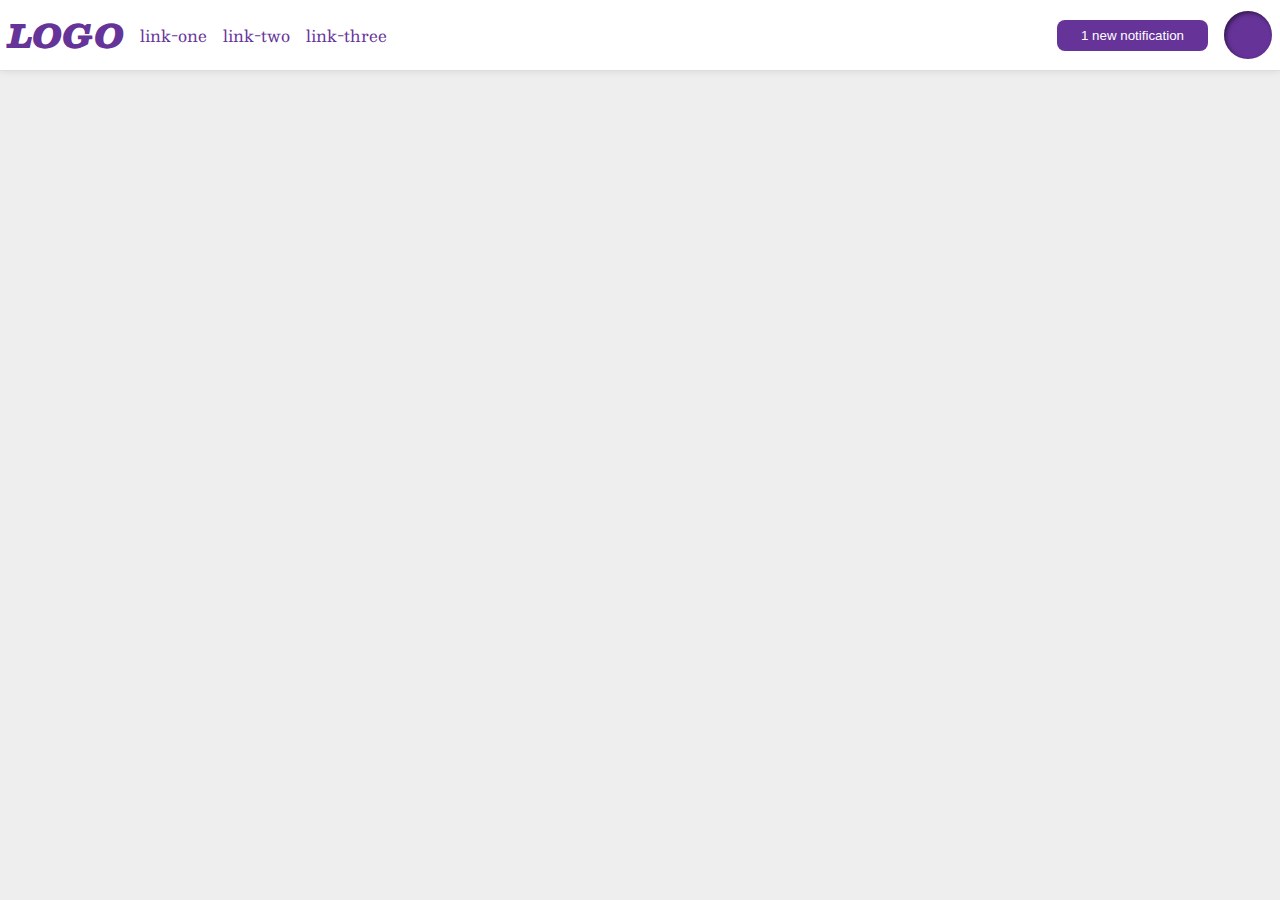
<file: flex/03-flex-header-2/index.html>
<!DOCTYPE html>
<html lang="en">
  <head>
    <meta charset="UTF-8">
    <meta http-equiv="X-UA-Compatible" content="IE=edge">
    <meta name="viewport" content="width=device-width, initial-scale=1.0">
    <title>Flex Header 2</title>
    <link rel="stylesheet" href="style.css">
  </head>
  <body>
    <div class="header">
      <div class="left">
        <div class="logo">
          LOGO
        </div>
        <ul class="links">
          <li><a href="google.com">link-one</a></li>
          <li><a href="google.com">link-two</a></li>
          <li><a href="google.com">link-three</a></li>
        </ul>
      </div>
      <div class="right">
        <button class="notifications">
          1 new notification
        </button>
        <div class="profile-image"></div>
      </div>
    </div>
  </body>
</html>
</file>
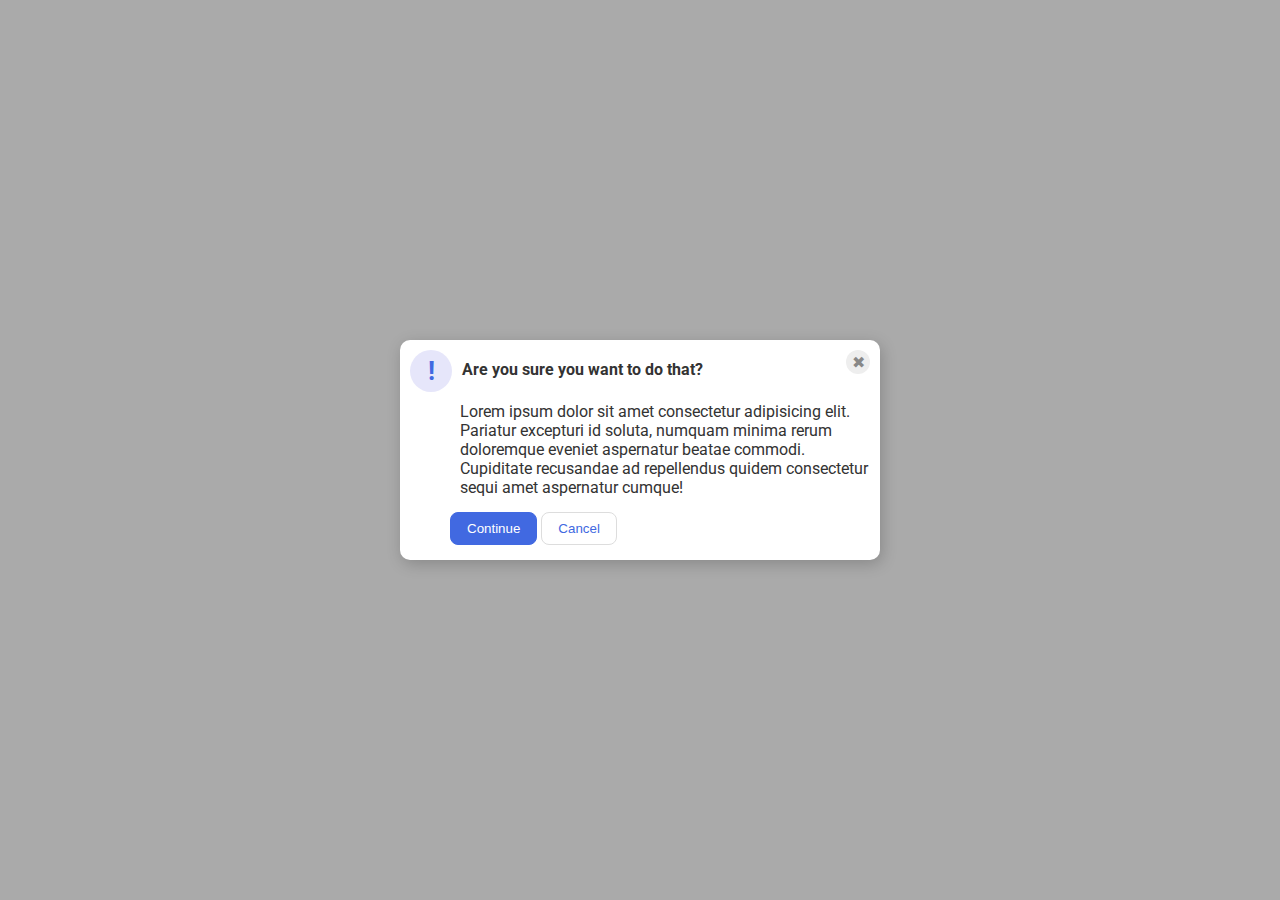
<file: flex/05-flex-modal/index.html>
<!DOCTYPE html>
<html lang="en">
  <head>
    <meta charset="UTF-8">
    <meta http-equiv="X-UA-Compatible" content="IE=edge">
    <meta name="viewport" content="width=device-width, initial-scale=1.0">
    <link rel="stylesheet" href="style.css">
    <title>Modal</title>
  </head>
  <body>
    <div class="modal">
      <div class="top">
        <div class="icon">!</div>
        <div class="header">Are you sure you want to do that?</div>
        <div class="close-button">✖</div>
      </div>
      <div class="text">Lorem ipsum dolor sit amet consectetur adipisicing elit. Pariatur excepturi id soluta, numquam minima rerum doloremque eveniet aspernatur beatae commodi. Cupiditate recusandae ad repellendus quidem consectetur sequi amet aspernatur cumque!</div>
        <div class="buttons">
          <button class="continue">Continue</button>
          <button class="cancel">Cancel</button>
        </div>
    </div>
  </body>
</html>
</file>
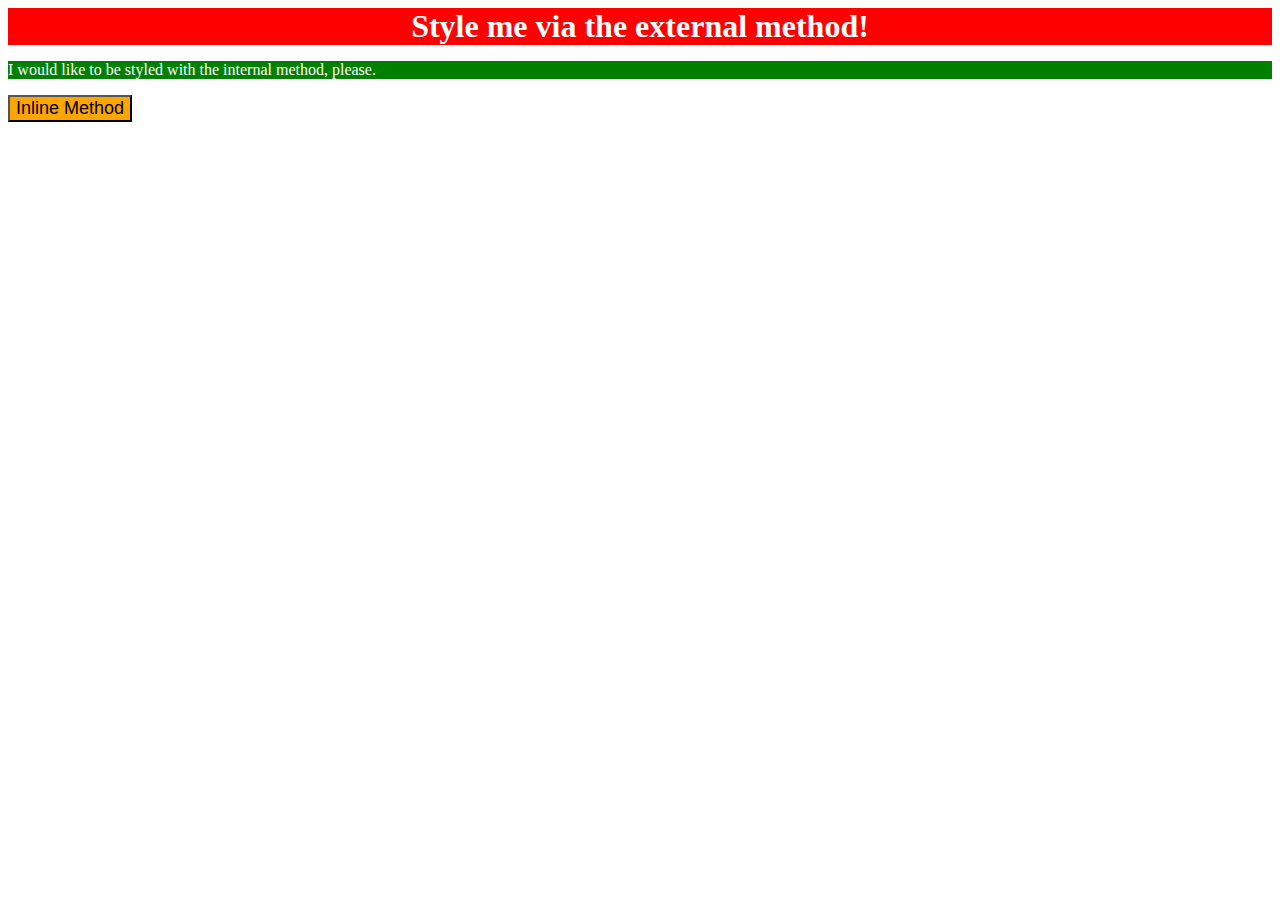
<file: foundations/01-css-methods/index.html>
<!DOCTYPE html>
<html lang="en">
  <head>
    <link rel="stylesheet" href="styles.css">
    <style>
      p {
        color: white;
        background-color: green;
        font-size: 18;
      }
    </style>
    <meta charset="UTF-8">
    <meta http-equiv="X-UA-Compatible" content="IE=edge">
    <meta name="viewport" content="width=device-width, initial-scale=1.0">
    <title>Methods for Adding CSS</title>
  </head>
  <body>
    <div>Style me via the external method!</div>
      <p>I would like to be styled with the internal method, please.</p>
      <button style="background-color: orange; font-size:18px">Inline Method</button>

  </body>
</html>
</file>
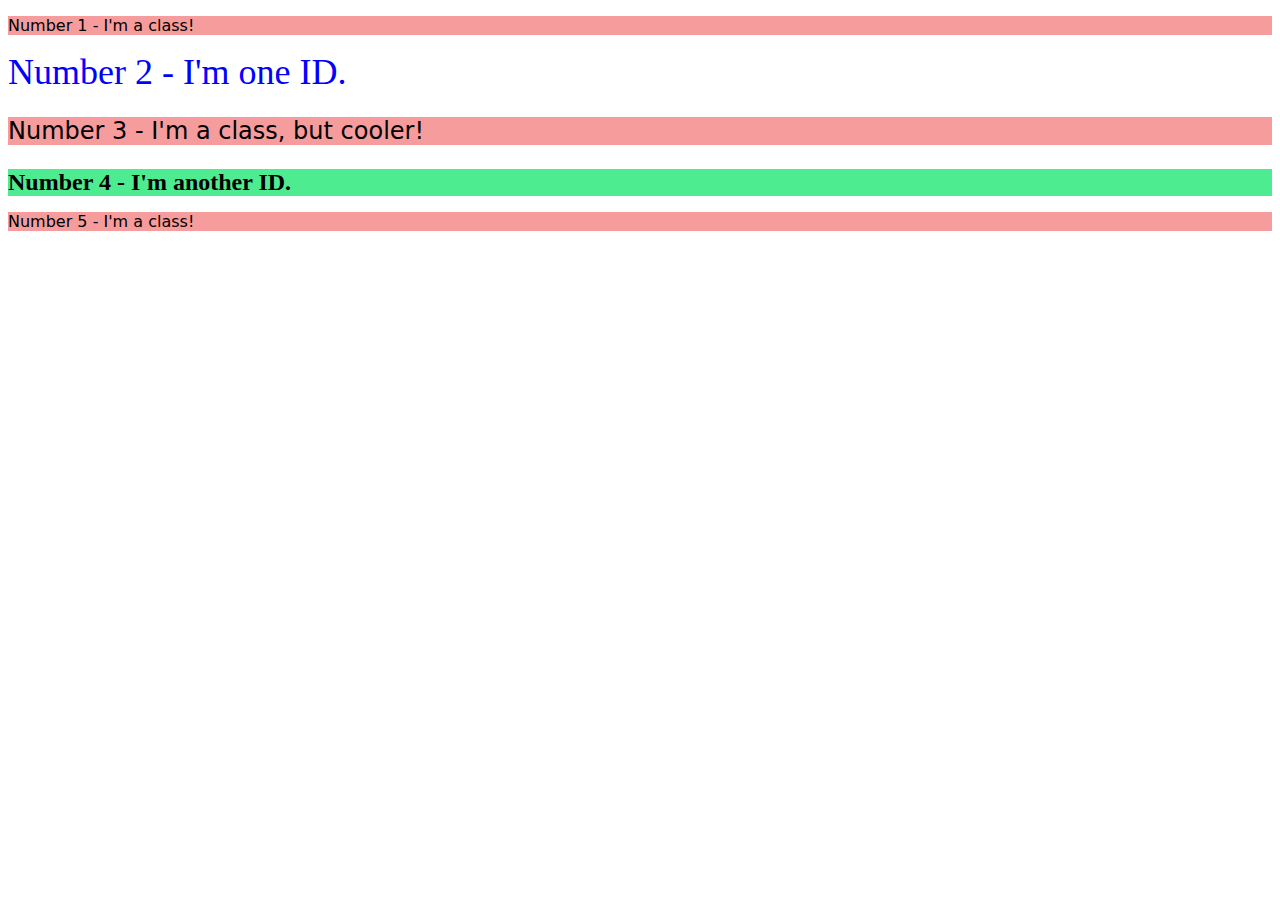
<file: foundations/02-class-id-selectors/index.html>
<!DOCTYPE html>
<html lang="en">
  <head>
    <meta charset="UTF-8">
    <meta http-equiv="X-UA-Compatible" content="IE=edge">
    <meta name="viewport" content="width=device-width, initial-scale=1.0">
    <title>Class and ID Selectors</title>
    <link rel="stylesheet" href="style.css">
  </head>
  <body>
    <p class="n1">Number 1 - I'm a class!</p>
    <div id="two">Number 2 - I'm one ID.</div>
    <p class="n1 n2">Number 3 - I'm a class, but cooler!</p>
    <div id="four">Number 4 - I'm another ID.</div>
    <p class="n1">Number 5 - I'm a class!</p>
  </body>
</html>
</file>
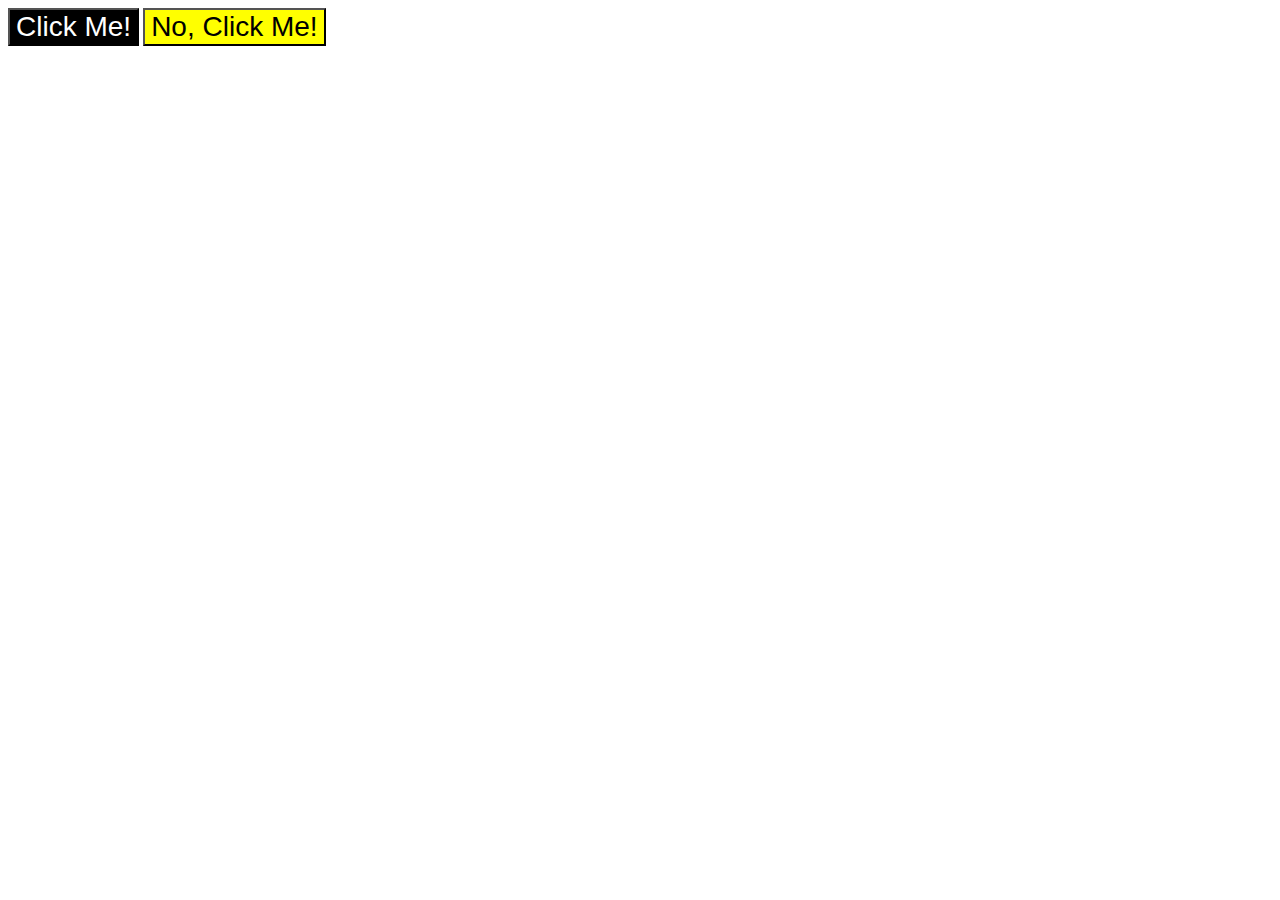
<file: foundations/03-grouping-selectors/index.html>
<!DOCTYPE html>
<html lang="en">
  <head>
    <meta charset="UTF-8">
    <meta http-equiv="X-UA-Compatible" content="IE=edge">
    <meta name="viewport" content="width=device-width, initial-scale=1.0">
    <title>Grouping Selectors</title>
    <link rel="stylesheet" href="style.css">
  </head>
  <body>
    <button class="one">Click Me!</button>
    <button class="two">No, Click Me!</button>
  </body>
</html>
</file>
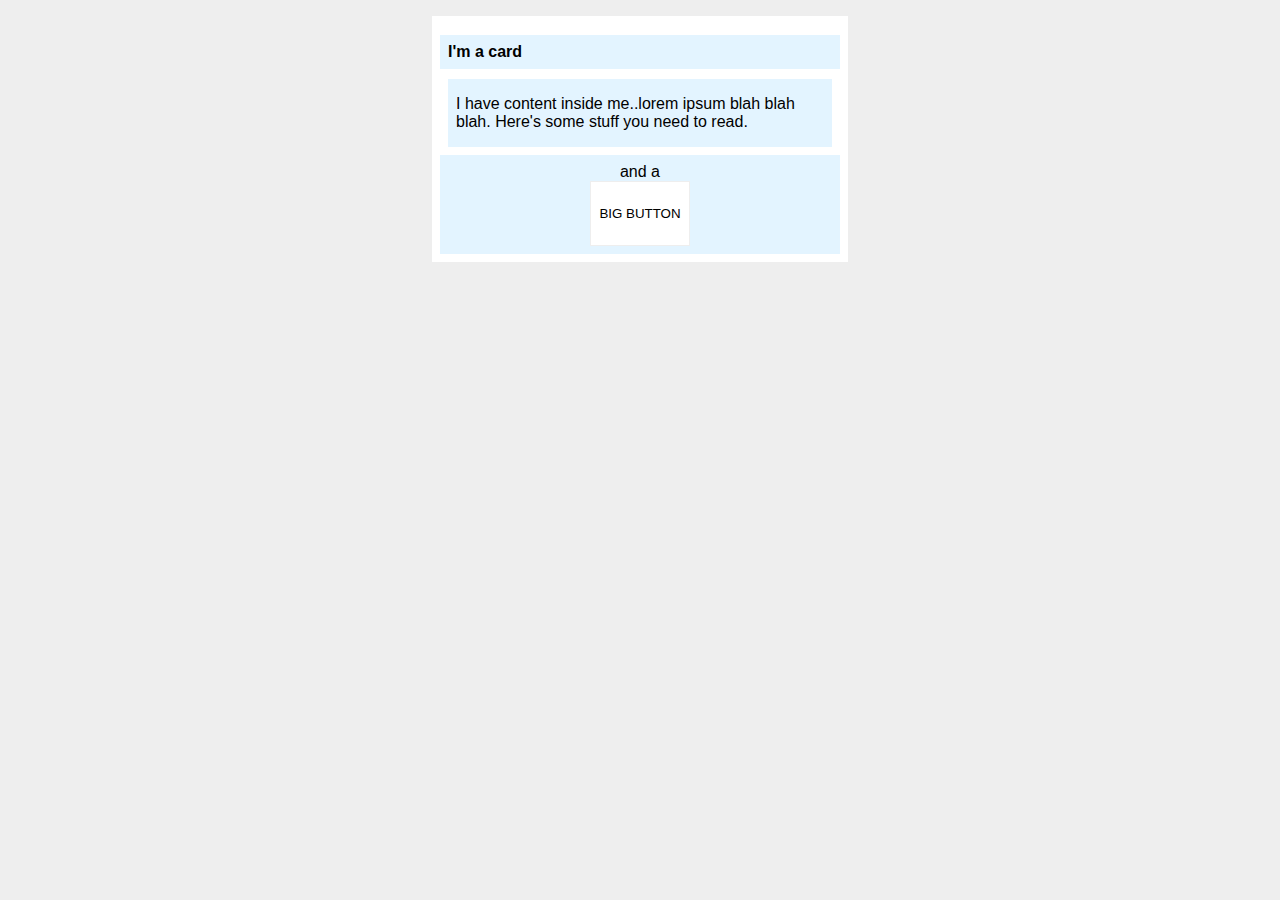
<file: margin-and-padding/02-margin-and-padding-2/index.html>
<!DOCTYPE html>
<html lang="en">
  <head>
    <meta charset="UTF-8">
    <meta http-equiv="X-UA-Compatible" content="IE=edge">
    <meta name="viewport" content="width=device-width, initial-scale=1.0">
    <title>Margin and Padding exercise 2</title>
    <link rel="stylesheet" href="style.css">
  </head>
  <body>
    <div class="card">
      <h1 class="title">I'm a card</h1>
      <div class="content">I have content inside me..lorem ipsum blah blah blah. Here's some stuff you need to read.</div>
      <div class="button-container">and a <br><button>BIG BUTTON</button></div>
    </div>
  </body>
</html>
</file>
<file: flex/03-flex-header-2/style.css>
/* this is some magical font-importing.  
you'll learn about it later. */
@import url('https://fonts.googleapis.com/css2?family=Besley:ital,wght@0,400;1,900&display=swap');

body {
  margin: 0;
  background: #eee;
  font-family: Besley, serif;
}

.header {
  background: white;
  border-bottom: 1px solid #ddd;
  box-shadow: 0 0 8px rgba(0,0,0,.1);
  background-color: rgb(255, 255, 255);
  display: flex;
  justify-content: space-between;
  padding: 8px;
  
}

.profile-image {
  background: rebeccapurple;
  box-shadow: inset 2px 2px 4px rgba(0,0,0,.5);
  border-radius: 50%;
  width: 48px;
  height: 48px;
 
}

.logo {
  color: rebeccapurple;
  font-size: 32px;
  font-weight: 900;
  font-style: italic;
  
  
  
}

button {
  border: none;
  border-radius: 8px;
  background: rebeccapurple;
  color: white;
  padding: 8px 24px;
  
  
}

a {
  /* this removes the line under our links */
  text-decoration: none;
  color: rebeccapurple;
  
}

ul {
  list-style-type: none;
  display: flex;
  margin: 0;
  padding: 0;
  gap: 16px;

}

.left, .right {

  display: flex;
  align-items: center;
  gap: 16px
}


.links {

  display: flex;
  
}
</file>
<file: flex/05-flex-modal/style.css>
@import url('https://fonts.googleapis.com/css2?family=Roboto:wght@400;700&display=swap');

html, body {
  height: 100%;
}

body {
  font-family: Roboto, sans-serif;
  margin: 0;
  background: #aaa;
  color: #333;
  /* I'll give you this one for free lol */
  display: flex;
  align-items: center;
  justify-content: center;
  flex-wrap: wrap;
}

.modal {
  background: white;
  width: 480px;
  border-radius: 10px;
  box-shadow: 2px 4px 16px rgba(0,0,0,.2);
  
}

.icon {
  color: royalblue;
  font-size: 26px;
  font-weight: 700;
  background: lavender;
  width: 42px;
  height: 42px;
  border-radius: 50%;
  display: flex;
  align-items: center;
  justify-content: center;
  flex-shrink: 0;
  margin-left: 10px;  
  margin-top: 10px;
  }

.close-button {
  background: #eee;
  border-radius: 50%;
  color: #888;
  font-weight: 400;
  font-size: 16px;
  height: 24px;
  width: 24px;
  display: flex;
  align-items: center;
  justify-content: center;
  margin-left: auto;
  margin-right: 10px;
  margin-top: 10px;
}

button {
  padding: 8px 16px;
  border-radius: 8px;
}

.buttons {

  flex-direction: row;
  padding-bottom: 15px;
  padding-left: 50px;
}

button.continue {
  background: royalblue;
  border: 1px solid royalblue;
  color: white;
}

button.cancel {
  background: white;
  border: 1px solid #ddd;
  color: royalblue;
  
}

.text {
  font-size: 16px;
  padding-left: 50px;
  padding-bottom: 15px;
  padding-top: 10px;
  margin-left: 10px;
 
}

.header {
  padding-left: 10px;
  margin-right: auto;
  padding-top: 20px;
  font-weight: bold;


}

.top {
  display: flex;
  justify-content: space-between;
}
</file>
<file: foundations/01-css-methods/styles.css>
div {

    color: white;
    background-color: red;
    font-size: 32px;
    font-weight: bold;
    text-align: center;
}
</file>
<file: foundations/02-class-id-selectors/style.css>
.n1 {

    background-color: rgb(247, 156, 156);
    font-family: verdana, DejaVu Sans, sans-serif;
}

.n2 {

    font-size: 24px;
}



#four {
    background-color: rgb(78, 236, 144);
    font-size: 24px;
    font-weight: bold;
    color: rgb(0, 0, 0);
    
    }
    
 
   

#two {
    font-size: 36px;
    color: rgb(0, 0, 255);
}
</file>
<file: foundations/03-grouping-selectors/style.css>
.one { 
    background-color: black;
    color: white;
}

.two {
    background-color: yellow;
}


.one,
.two {
font-size: 28px;
font-family: Helvetica, "Times New Roman", sans-serif;

}
</file>
<file: margin-and-padding/02-margin-and-padding-2/style.css>
body {
  background: #eee;
  font-family: sans-serif;
}

.card {
  width: 400px;
  background: #fff;
  margin: 16px auto;
  padding: 8px;
}

.title {
  background: #e3f4ff;
  font-size: 16px;
  padding: 8px;
}

.content {
  background: #e3f4ff;
  margin: 8px;
  padding-top: 16px;
  padding-bottom: 16px;
  padding-left: 8px;
  padding-right: 8px;
}

.button-container {
  background: #e3f4ff;
  text-align: center;
  padding: 8px;
}

button {
  background: white;
  border: 1px solid #eee;
  align-items: center;
  padding-top: 24px;
  padding-bottom: 24px;
  padding-left: 8px;
  padding-right: 8px;
  
  
}
</file>
